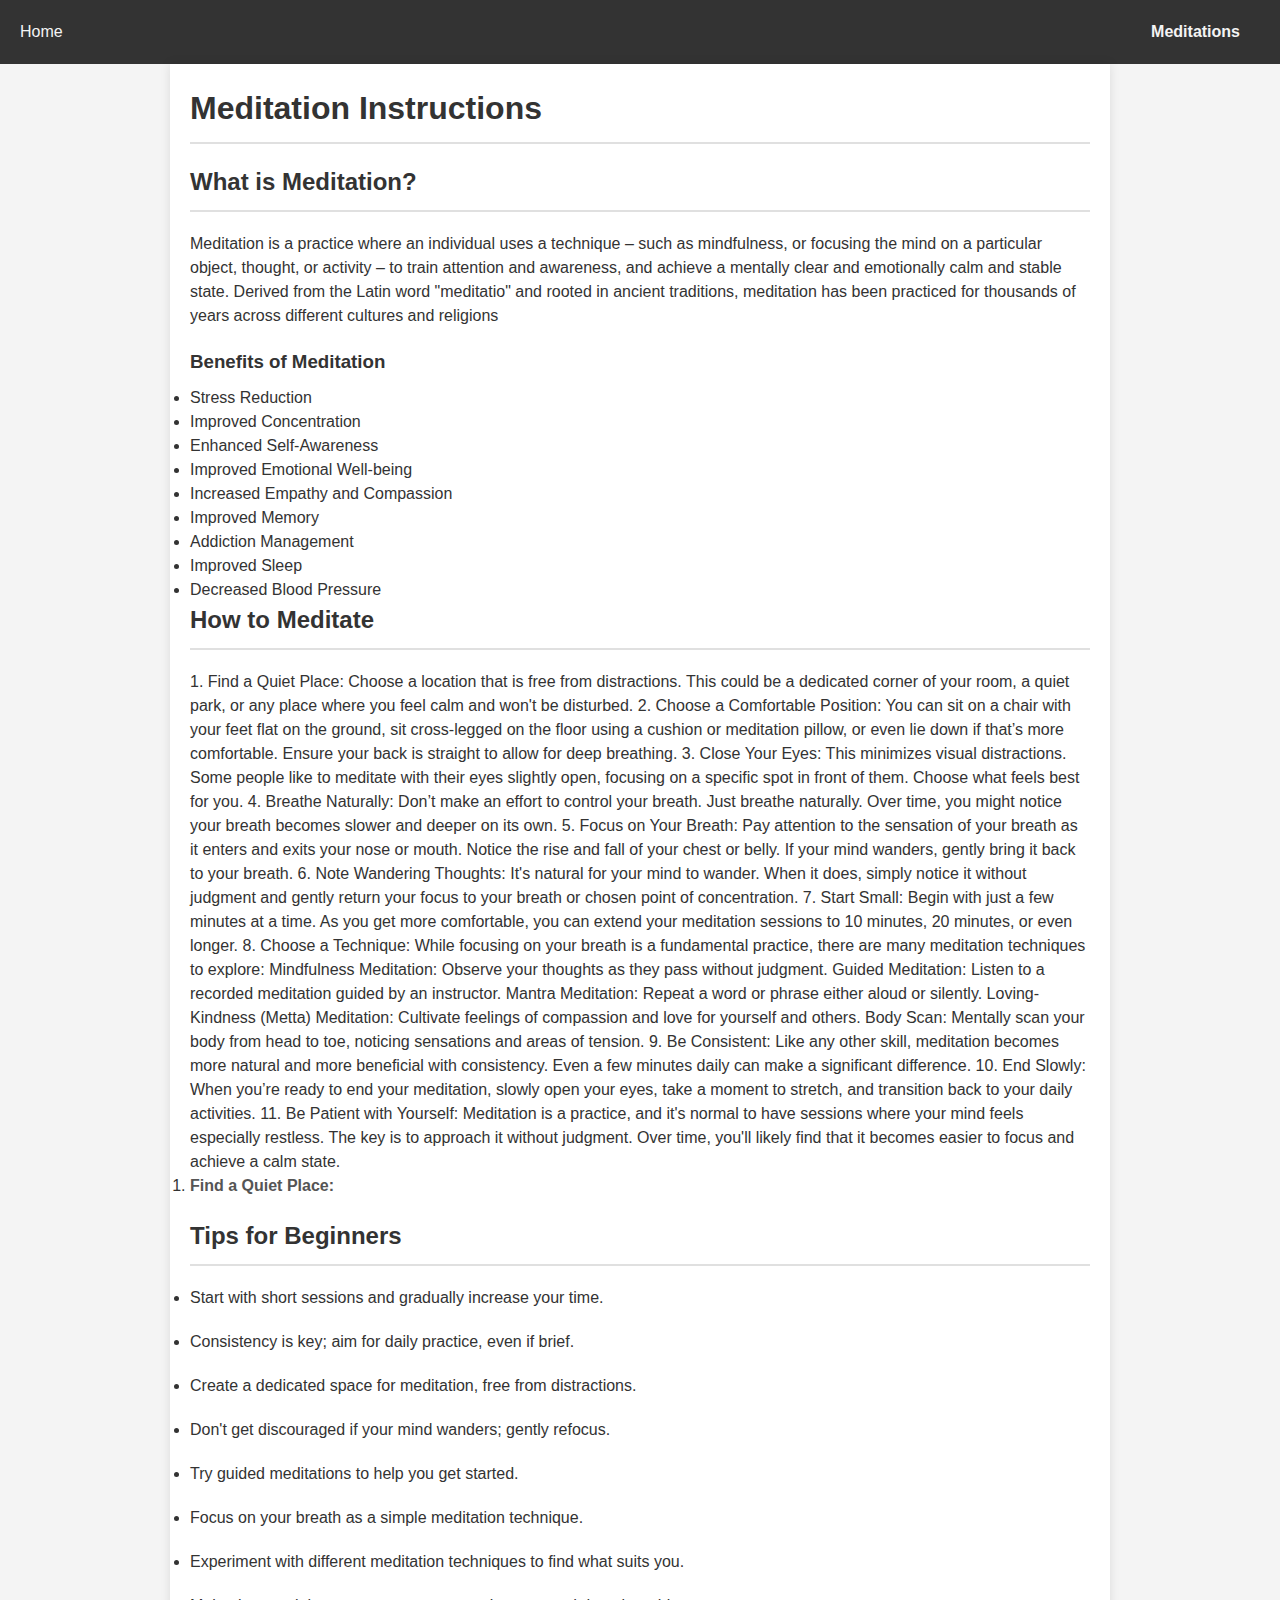
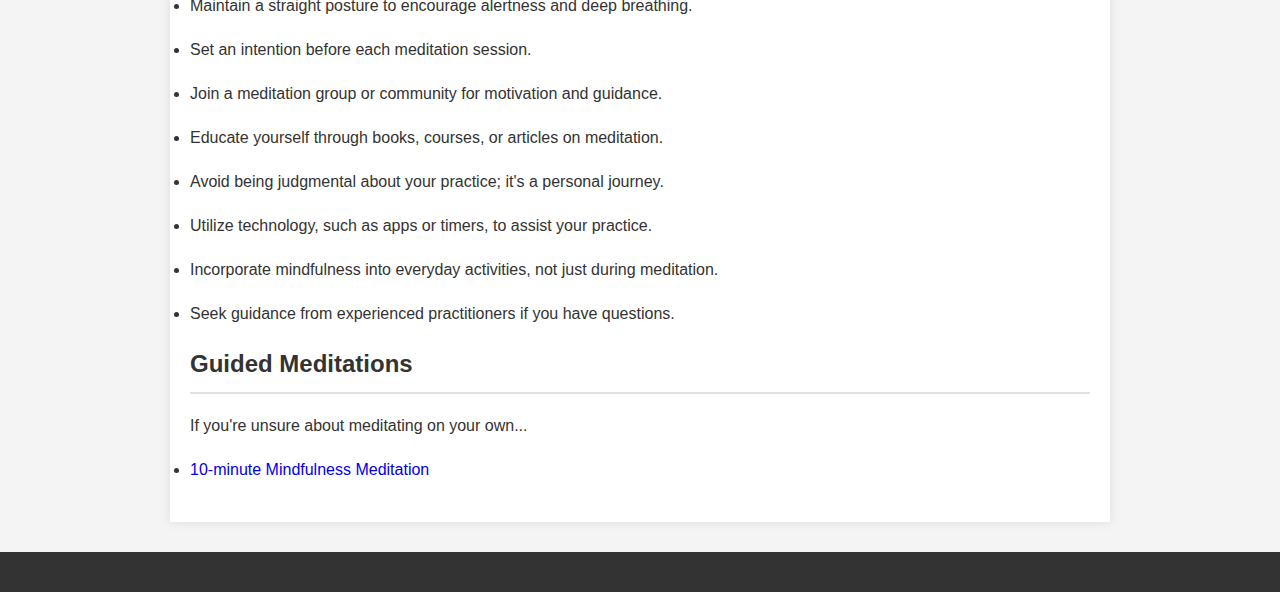
<file: meditation-inst.html>
<!DOCTYPE html>
<html lang="en">
  <head>
    <meta charset="UTF-8" />
    <meta name="viewport" content="width=device-width, initial-scale=1.0" />
    <title>Meditation Instructions</title>
    <link rel="stylesheet" href="/meditation-inst.css" />
  </head>

  <body class="meditation-page">
    <nav class="nav-main">
      <a href="index.html" class="nav-link">Home</a>
      <a href="meditation-instructions.html" class="nav-link active"
        >Meditations</a
      >
      <!-- ... other nav links ... -->
    </nav>

    <div class="container">
      <h1 class="main-title">Meditation Instructions</h1>

      <section class="introduction">
        <h2 class="section-title">What is Meditation?</h2>
        <p class="section-description">
          Meditation is a practice where an individual uses a technique – such
          as mindfulness, or focusing the mind on a particular object, thought,
          or activity – to train attention and awareness, and achieve a mentally
          clear and emotionally calm and stable state. Derived from the Latin
          word "meditatio" and rooted in ancient traditions, meditation has been
          practiced for thousands of years across different cultures and
          religions
          <!-- truncated for brevity -->
        </p>
        <h3 class="sub-title">Benefits of Meditation</h3>

        <ul class="benefits-list">
          <li class="benefit-item">Stress Reduction</li>
          <li class="benefit-item">Improved Concentration</li>
          <li class="benefit-item">Enhanced Self-Awareness</li>
          <li class="benefit-item">Improved Emotional Well-being</li>
          <li class="benefit-item">Increased Empathy and Compassion</li>
          <li class="benefit-item">Improved Memory</li>
          <li class="benefit-item">Addiction Management</li>
          <li class="benefit-item">Improved Sleep</li>
          <li class="benefit-item">Decreased Blood Pressure</li>
        </ul>
      </section>

      <section class="steps">
        <h2 class="section-title">How to Meditate</h2>
        <p>
          1. Find a Quiet Place: Choose a location that is free from
          distractions. This could be a dedicated corner of your room, a quiet
          park, or any place where you feel calm and won't be disturbed. 2.
          Choose a Comfortable Position: You can sit on a chair with your feet
          flat on the ground, sit cross-legged on the floor using a cushion or
          meditation pillow, or even lie down if that’s more comfortable. Ensure
          your back is straight to allow for deep breathing. 3. Close Your Eyes:
          This minimizes visual distractions. Some people like to meditate with
          their eyes slightly open, focusing on a specific spot in front of
          them. Choose what feels best for you. 4. Breathe Naturally: Don’t make
          an effort to control your breath. Just breathe naturally. Over time,
          you might notice your breath becomes slower and deeper on its own. 5.
          Focus on Your Breath: Pay attention to the sensation of your breath as
          it enters and exits your nose or mouth. Notice the rise and fall of
          your chest or belly. If your mind wanders, gently bring it back to
          your breath. 6. Note Wandering Thoughts: It's natural for your mind to
          wander. When it does, simply notice it without judgment and gently
          return your focus to your breath or chosen point of concentration. 7.
          Start Small: Begin with just a few minutes at a time. As you get more
          comfortable, you can extend your meditation sessions to 10 minutes, 20
          minutes, or even longer. 8. Choose a Technique: While focusing on your
          breath is a fundamental practice, there are many meditation techniques
          to explore: Mindfulness Meditation: Observe your thoughts as they pass
          without judgment. Guided Meditation: Listen to a recorded meditation
          guided by an instructor. Mantra Meditation: Repeat a word or phrase
          either aloud or silently. Loving-Kindness (Metta) Meditation:
          Cultivate feelings of compassion and love for yourself and others.
          Body Scan: Mentally scan your body from head to toe, noticing
          sensations and areas of tension. 9. Be Consistent: Like any other
          skill, meditation becomes more natural and more beneficial with
          consistency. Even a few minutes daily can make a significant
          difference. 10. End Slowly: When you’re ready to end your meditation,
          slowly open your eyes, take a moment to stretch, and transition back
          to your daily activities. 11. Be Patient with Yourself: Meditation is
          a practice, and it's normal to have sessions where your mind feels
          especially restless. The key is to approach it without judgment. Over
          time, you'll likely find that it becomes easier to focus and achieve a
          calm state.
        </p>
        <ol class="step-list">
          <li class="step-item">
            <strong class="step-heading">Find a Quiet Place:</strong>
            <!-- truncated for brevity -->
          </li>
          <!-- ... other steps ... -->
        </ol>
      </section>

      <section class="tips">
        <h2 class="section-title">Tips for Beginners</h2>
        <ul class="tip-list">
          <li class="tip-item">
            Start with short sessions and gradually increase your time.
          </li>
          <li class="tip-item">
            Consistency is key; aim for daily practice, even if brief.
          </li>
          <li class="tip-item">
            Create a dedicated space for meditation, free from distractions.
          </li>
          <li class="tip-item">
            Don't get discouraged if your mind wanders; gently refocus.
          </li>
          <li class="tip-item">
            Try guided meditations to help you get started.
          </li>
          <li class="tip-item">
            Focus on your breath as a simple meditation technique.
          </li>
          <li class="tip-item">
            Experiment with different meditation techniques to find what suits
            you.
          </li>
          <li class="tip-item">
            Maintain a straight posture to encourage alertness and deep
            breathing.
          </li>
          <li class="tip-item">
            Set an intention before each meditation session.
          </li>
          <li class="tip-item">
            Join a meditation group or community for motivation and guidance.
          </li>
          <li class="tip-item">
            Educate yourself through books, courses, or articles on meditation.
          </li>
          <li class="tip-item">
            Avoid being judgmental about your practice; it's a personal journey.
          </li>
          <li class="tip-item">
            Utilize technology, such as apps or timers, to assist your practice.
          </li>
          <li class="tip-item">
            Incorporate mindfulness into everyday activities, not just during
            meditation.
          </li>
          <li class="tip-item">
            Seek guidance from experienced practitioners if you have questions.
          </li>
          <!-- ... other tips ... -->
        </ul>
      </section>

      <section class="guides">
        <h2 class="section-title">Guided Meditations</h2>
        <p class="section-description">
          If you're unsure about meditating on your own...
        </p>
        <ul class="guide-list">
          <li class="guide-item">
            <a href="#" class="guide-link">10-minute Mindfulness Meditation</a>
          </li>
          <!-- ... other links ... -->
        </ul>
      </section>
    </div>

    <footer class="footer-main">
      <!-- Your footer content here -->
    </footer>
  </body>
</html>
</file>
<file: meditation-inst.css>
/* Reset some browser-specific defaults */
body, h1, h2, h3, p, ul, ol, li, a {
    margin: 0;
    padding: 0;
    text-decoration: none;
    font-family: 'Arial', sans-serif;
}

/* Global Styles */
body.meditation-page {
    background-color: #f4f4f4;
    color: #333;
    font-size: 16px;
    line-height: 1.5;
}

.container {
    max-width: 900px;
    margin: 0 auto;
    padding: 20px;
    background-color: #ffffff;
    box-shadow: 0 0 10px rgba(0, 0, 0, 0.1);
}

/* Navigation */
.nav-main {
    display: flex;
    justify-content: space-between;
    padding: 20px;
    background-color: #333;
}

.nav-link {
    color: #f4f4f4;
    margin-right: 20px;
}

.nav-link.active {
    font-weight: bold;
}

.nav-link:hover {
    text-decoration: underline;
}

/* Titles */
.main-title, .section-title {
    margin-bottom: 20px;
    border-bottom: 2px solid #e0e0e0;
    padding-bottom: 10px;
}

.sub-title {
    margin-top: 20px;
    margin-bottom: 10px;
}

/* Content sections */
.section-description, .step-item, .tip-item, .guide-item {
    margin-bottom: 20px;
}

.step-heading, .step-item strong {
    color: #555;
}

/* Footer */
.footer-main {
    margin-top: 30px;
    padding: 20px 0;
    background-color: #333;
    color: #f4f4f4;
    text-align: center;
}

/* Adding responsiveness for smaller screens */
@media screen and (max-width: 600px) {
    .nav-main {
        flex-direction: column;
        align-items: center;
    }

    .nav-link {
        margin-bottom: 10px;
    }

    .container {
        padding: 10px;
    }

    .main-title, .section-title {
        font-size: 24px; /* Adjusting the font size */
    }
}
</file>
